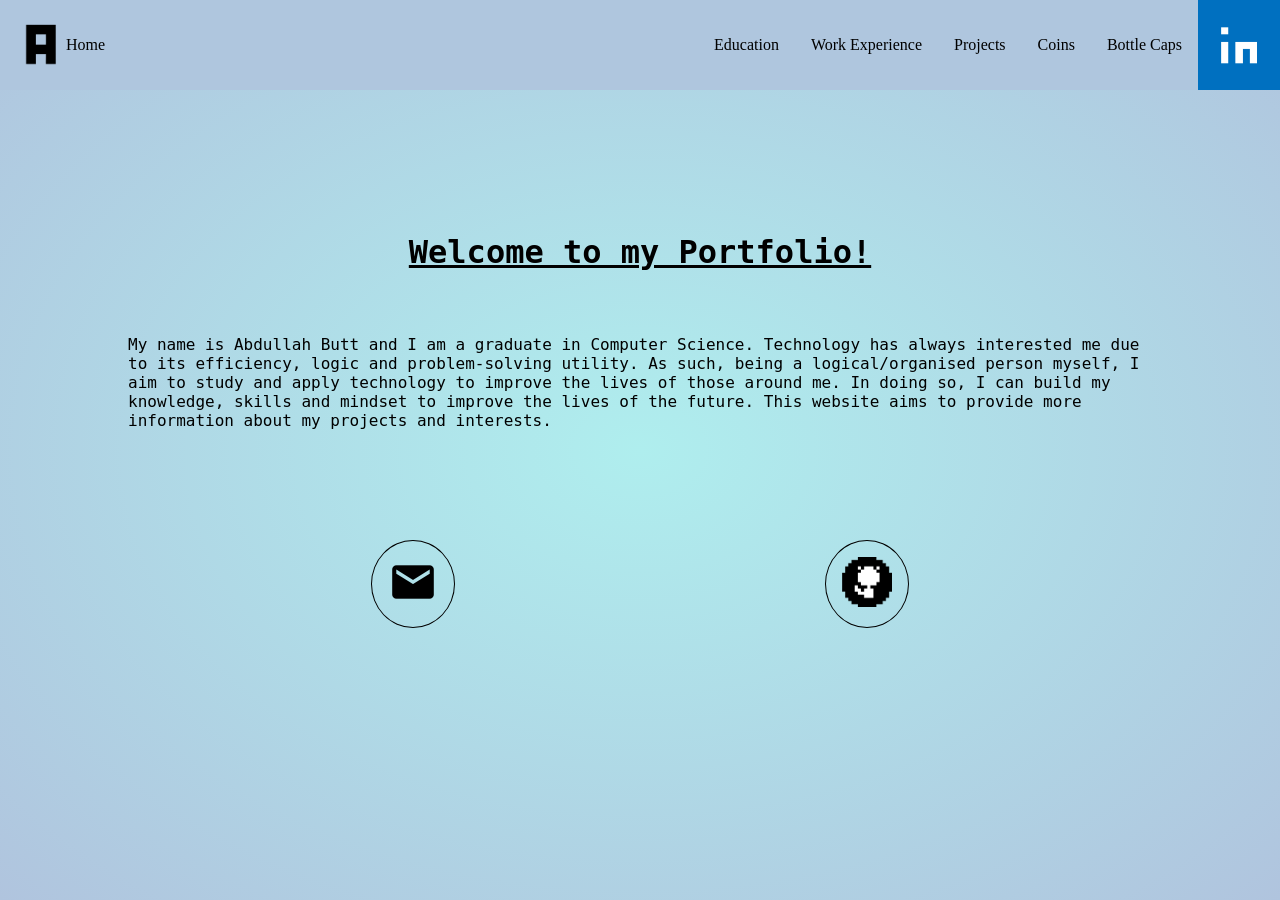
<file: index.html>
<!DOCTYPE html>
<html lang="en">
<head>
    <meta charset="UTF-8">
    <meta name="viewport" content="width=device-width, initial-scale=1.0">
    <link href="https://fonts.googleapis.com/icon?family=Material+Icons" rel="stylesheet" />
    <link rel="stylesheet" href="styles.css">
    <script src="script.js" defer></script>
    <title>Home</title>
</head>
<body>
    <header>
        <nav id = "navbar" aria-label="Main navigation"></nav>
    </header>

    <div id="HeroSection">
        <h1 class="PageTitle">Welcome to my Portfolio!</h1>
        <p style="padding: 1em; width: 80%">My name is Abdullah Butt and I am a graduate in Computer Science. Technology has always interested me due to its efficiency, logic and problem-solving utility. As such, being a logical/organised person myself, I aim to study and apply technology to improve the lives of those around me. In doing so, I can build my knowledge, skills and mindset to improve the lives of the future. This website aims to provide more information about my projects and interests.</p>
    </div>
    <div class="ContactGrid">
        <a class="HeroButton" href="mailto:abdullah.tech.uk@gmail.com">
            <i style="font-size: 50px" class="material-icons">mail</i>
        </a>
        <a class="HeroButton" href="https://github.com/ab-501" target="_blank" rel="noopener noreferrer">
            <img src="assets/logos/github.png" alt="GitHub Logo" width="50" height="50">
        </a>
    </div>
</body>
</html>
</file>
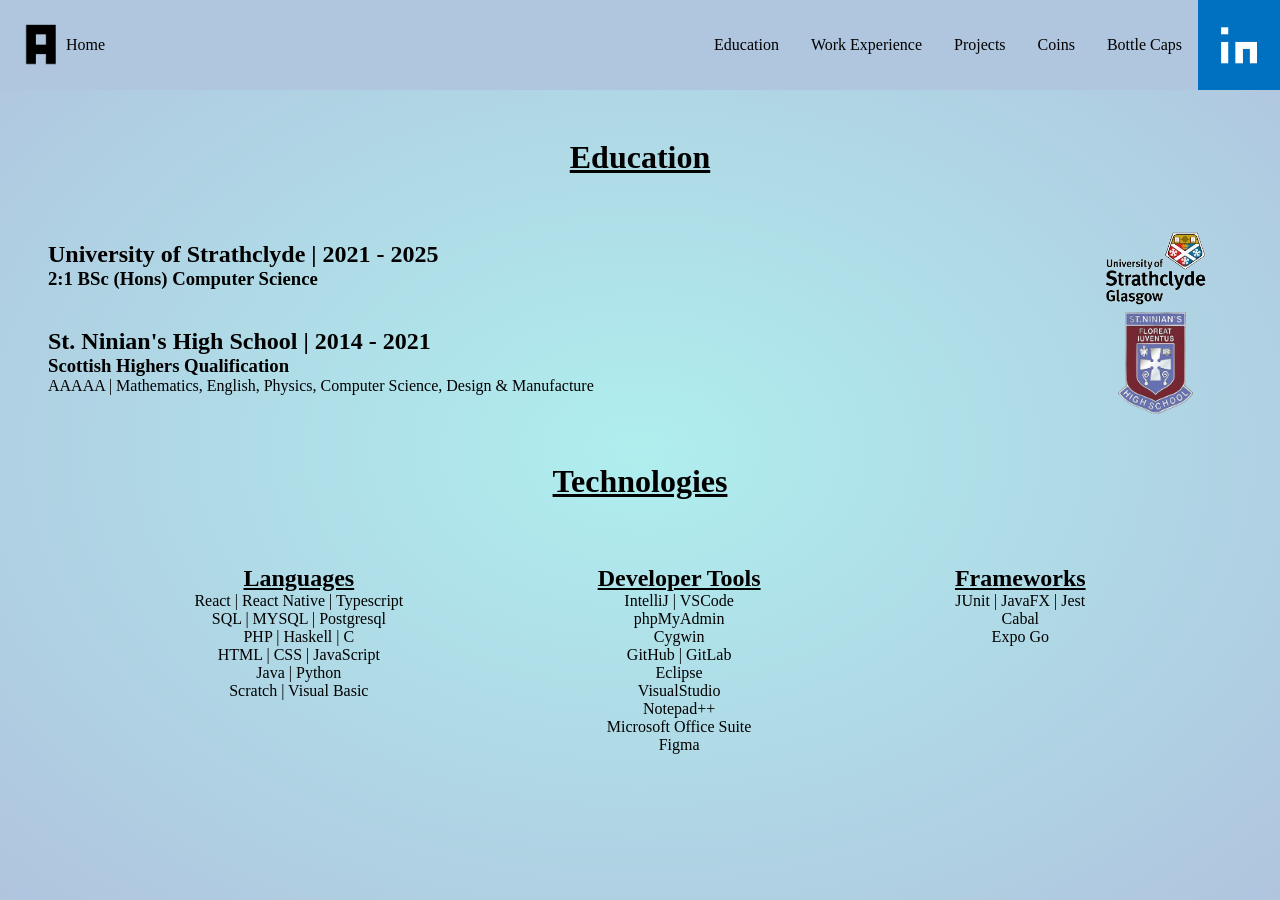
<file: education.html>
<!DOCTYPE html>
<html lang="en">
<head>
    <meta charset="UTF-8">
    <meta name="viewport" content="width=device-width, initial-scale=1.0">
    <link rel="stylesheet" href="styles.css">
    <script src="script.js" defer></script>
    <title>Education</title>
</head>
<body>
    <header>
        <nav id = "navbar"></nav>
    </header>
<h1 class="CollectionTitle">Education</h1>
<div class="EducationSection">
    <div>
        <h2>University of Strathclyde | 2021 - 2025</h2>
        <h3>2:1 BSc (Hons) Computer Science</h3>
    </div>
    <img src="assets/logos/uniLogo.png" alt="University of Strathclyde logo" width="70%">
    <div>
        <h2>St. Ninian's High School | 2014 - 2021</h2>
        <h3>Scottish Highers Qualification</h3>
        <p>AAAAA | Mathematics, English, Physics, Computer Science, Design & Manufacture</p>
    </div>
    <img src="assets/images/schoolLogo.png" alt="St. Ninian's High School logo" width="30%">
</div>

<h1 class="PageTitle">Technologies</h1>
<div id="TechGrid">
    <div class="TechSection">
        <h2>Languages</h2>
        <ul id="LangGrid">
            <li>React | React Native | Typescript</li>
            <li>SQL | MYSQL | Postgresql</li>
            <li>PHP | Haskell | C</li>
            <li>HTML | CSS | JavaScript</li>
            <li>Java | Python</li>
            <li>Scratch | Visual Basic</li>
        </ul>
    </div>

    <div class="TechSection">
        <h2>Developer Tools</h2>
        <ul id="DevGrid">
            <li>IntelliJ | VSCode</li>
            <li>phpMyAdmin</li>
            <li>Cygwin</li>
            <li>GitHub | GitLab</li>
            <li>Eclipse</li>
            <li>VisualStudio</li>
            <li>Notepad++</li>
            <li>Microsoft Office Suite</li>
            <li>Figma</li>
        </ul>
    </div>
    <div class="TechSection">
        <h2>Frameworks</h2>
        <ul id="FrameGrid">
            <li>JUnit | JavaFX | Jest</li>
            <li>Cabal</li>
            <li>Expo Go</li>
        </ul>
    </div>
</div>
</body>
</html>
</file>
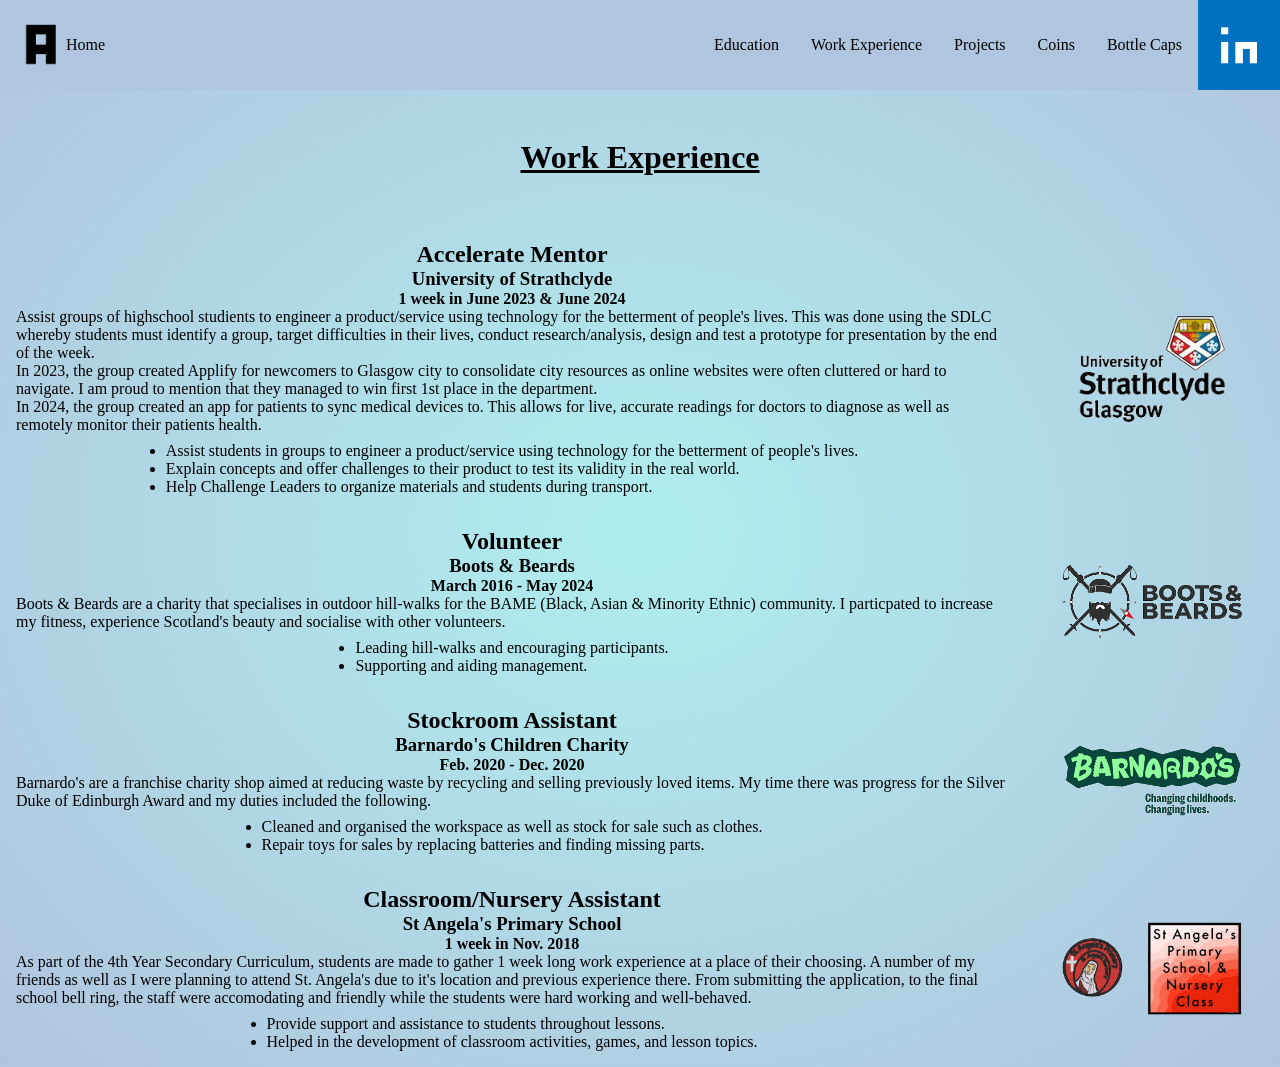
<file: jobs.html>
<!DOCTYPE html>
<html lang="en">
<head>
    <meta charset="UTF-8">
    <meta name="viewport" content="width=device-width, initial-scale=1.0">
    <link rel="stylesheet" href="styles.css">
    <script src="script.js"></script>
    <title>Work Experience</title>
</head>
<body>
    <header>
        <nav id = "navbar"></nav>
    </header>
<h1 class="PageTitle">Work Experience</h1>
<div class="JobSection">
    <div>
        <h2>Accelerate Mentor</h2>
        <h3>University of Strathclyde</h3>
        <h4>1 week in June 2023 & June 2024</h4>
        <p>Assist groups of highschool studients to engineer a product/service using technology for the betterment of people's lives.
        This was done using the SDLC whereby students must identify a group, target difficulties in their lives, conduct research/analysis, design and test a prototype for presentation by the end of the week.    
        </p>
        <p>In 2023, the group created Applify for newcomers to Glasgow city to consolidate city resources as online websites were often cluttered or hard to navigate. I am proud to mention that they managed to win first 1st place in the department.</p>
        <p>In 2024, the group created an app for patients to sync medical devices to. This allows for live, accurate readings for doctors to diagnose as well as remotely monitor their patients health.</p>
        <ul>
            <li>Assist students in groups to engineer a product/service using technology for the betterment of people's lives.</li>
            <li>Explain concepts and offer challenges to their product to test its validity in the real world.</li>
            <li>Help Challenge Leaders to organize materials and students during transport.</li>
        </ul>
    </div>
    <img src="assets/logos/uniLogo.png" alt="University of Strathclyde" width="100%" style="display:flex; align-self: center; justify-self: center;">
    <div>
        <h2>Volunteer</h2>
        <h3>Boots & Beards</h3>
        <h4>March 2016 - May 2024</h4>
        <p>Boots & Beards are a charity that specialises in outdoor hill-walks for the BAME (Black, Asian & Minority Ethnic) community.
           I particpated to increase my fitness, experience Scotland's beauty and socialise with other volunteers. 
        </p>
        <ul>
            <li>Leading hill-walks and encouraging participants.</li>
            <li>Supporting and aiding management.</li>
        </ul>
    </div>
    <img src="assets/images/jobs/boots&beards.png" alt="Boots & Beards" width="70%" style="display:flex; align-self: center; justify-self: center;">
    <div>
        <h2>Stockroom Assistant</h2>
        <h3>Barnardo's Children Charity</h3>
        <h4>Feb. 2020 - Dec. 2020</h4>
        <p>Barnardo's are a franchise charity shop aimed at reducing waste by recycling and selling previously loved items.
            My time there was progress for the Silver Duke of Edinburgh Award and my duties included the following.
        </p>
        <ul>
            <li>Cleaned and organised the workspace as well as stock for sale such as clothes.</li>
            <li>Repair toys for sales by replacing batteries and finding missing parts.</li>
        </ul>
    </div>
    <img src="assets/images/jobs/barnardos.png" alt="Barnardo's Children Charity" width="70%" style="display:flex; align-self: center; justify-self: center;">
    <div>
        <h2>Classroom/Nursery Assistant</h2>
        <h3>St Angela's Primary School</h3>
        <h4>1 week in Nov. 2018</h4>
        <p>As part of the 4th Year Secondary Curriculum, students are made to gather 1 week long work experience at a place of their choosing.
            A number of my friends as well as I were planning to attend St. Angela's due to it's location and previous experience there. 
            From submitting the application, to the final school bell ring, the staff were accomodating and friendly while the students were hard working and well-behaved.
        </p>
        <ul>
            <li>Provide support and assistance to students throughout lessons.</li>
            <li>Helped in the development of classroom activities, games, and lesson topics.</li>
        </ul>
    </div>
    <img src="assets/images/jobs/primaryLogo.png" alt="St Angela's Primary School" width="70%" style="display:flex; align-self: center; justify-self: center;">
</div>
</body>
</html>
</file>
<file: styles.css>
*{
    margin: 0;
    padding: 0;
}

body{
    height: 100%;
    min-height: 100vh;
    background: radial-gradient(paleturquoise, lightsteelblue);
}

header{
    top: 0;
    position: sticky;
    background-color: #afc6de;
}

nav{
    height: 10vh;
    display: flex;
    justify-content: flex-end;
    align-items: center;
}

nav a{
    overflow: hidden;
    background-color: #afc6de;
    height: 100%;
    text-decoration: none;
    display: flex;
    align-items: center;
    padding: 0 1em;
    color: black;
}

nav a:hover{
    background-color: #8bd4e0;
}

nav a:first-child{
    margin-right: auto;
}

nav a:last-child{
    background-color: rgb(0, 112, 192);
}

#HeroSection{
    /* background-image: url(assets/logos/github.png);
    background-size: cover;
    background-position: center;
    background-repeat: no-repeat;
    background-color: #7ad3e1;  */
    height: 50vh;
    display: flex;
    flex-direction: column;
    justify-content: center;
    align-items: center;
    font-family: "Segoe UI", monospace;
}

.ContactGrid{
    display: flex;
    justify-content: space-evenly;
    padding-bottom: 1em;
}

.HeroButton{
    border: .1em solid black;
    border-radius: 100%;
    padding: 1em;
    color: #000;
}

.PageTitle{
    display: flex;
    justify-content: center;
    align-items: center;
    height: 15vh;
}

.CollectionTitle{
    display: flex;
    justify-content: space-around;
    align-items: center;
    height: 15vh;
}

h1{
    text-align: center;
    text-decoration: underline;
}

.EducationSection{
    display: grid;
    grid-template-columns: 80% 20%;
    padding-left: 2em;
}

.EducationSection div{
    display: flex;
    padding: 1em;
    flex-direction: column;
}

.EducationSection img{
    display: flex;
    align-self: center;
    justify-self: center;
}

#TechGrid{
    display: flex;
    flex-wrap: wrap;
    justify-content: space-evenly;
}

#TechGrid{
    margin-top: 1em;
    padding-bottom: 5em;
}

#FrameGrid, #DevGrid, #LangGrid{
    display: grid;
}

.TechSection{
    text-align: center;
    text-decoration: none;
}

.TechSection h2{
    text-align: center;
    text-decoration: underline;
}

.TechSection ul li{
    list-style: none;
}

.JobSection{
    display: grid;
    grid-template-columns: 80% 20%;
}

.JobSection div{
    display: flex;
    padding: 1em;
    justify-content: center;
    align-items: center;
    flex-direction: column;
}

.JobSection div ul{
    margin-top: .5rem;
}

.ProjectSection{
    display: grid;
    grid-template-columns: 2fr 1fr;
}

.ProjectSection div{
    padding: 2em;
}

.ProjectSection img{
    display: flex;
    justify-self: center;
    align-self: center;
}

.PersonalProjectSection{
    display: grid;
    grid-template-columns: 50% 50%;
}

.PersonalProjectSection div{
    padding: 2em;
}

.PersonalProjectSection img{
    display: flex;
    justify-self: center;
    align-self: center;
}

#CoinGrid, #CapGrid, #CoinSearchDisplay, #CapSearchDisplay{
    display: flex;
    flex-wrap: wrap;
}

.CoinCard, .CapCard {
    padding: 1em;
}

.CoinSearch{
    border: .1em #000;
    padding: 1em;
    margin: 1em;
    min-width: 30vw;
}

#TotalContainer{
    margin:1em; 
    padding:1em; 
    border:.1em solid #000;
}

.CoinInfoTitle, .CapInfoTitle{
    text-decoration: underline;
    margin: 1em;
}

.CoinInfoSection a, .CapInfoSection a{
    color: #000;
    text-decoration: none;
    /* margin-left: 2em; */
    display: inline-block;
    margin-left: 2em;
}

.InfoTitle button{
    background-color: transparent;
    border: .1em line #000;
    border-radius: 7%;
    padding: 1em;
    margin: 1em;
    cursor: pointer;
}

.InfoTitle a{
    display: block;
    color: #000;
    text-decoration: none;
}

.InfoTitle .InfoSection{
    display: none;
}

.InfoTitle:hover .InfoSection{
    display: block;
}

.InfoSection a{
    margin: 1em;
}

#InfoContainer{
    display: flex;
}




/*img{*/
/*    transition: scale 0.25s ease;*/
/*    cursor: zoom-in;*/
/*}*/

/*img .zoomed{*/
/*    cursor: zoom-out;*/
/*}*/
</file>
